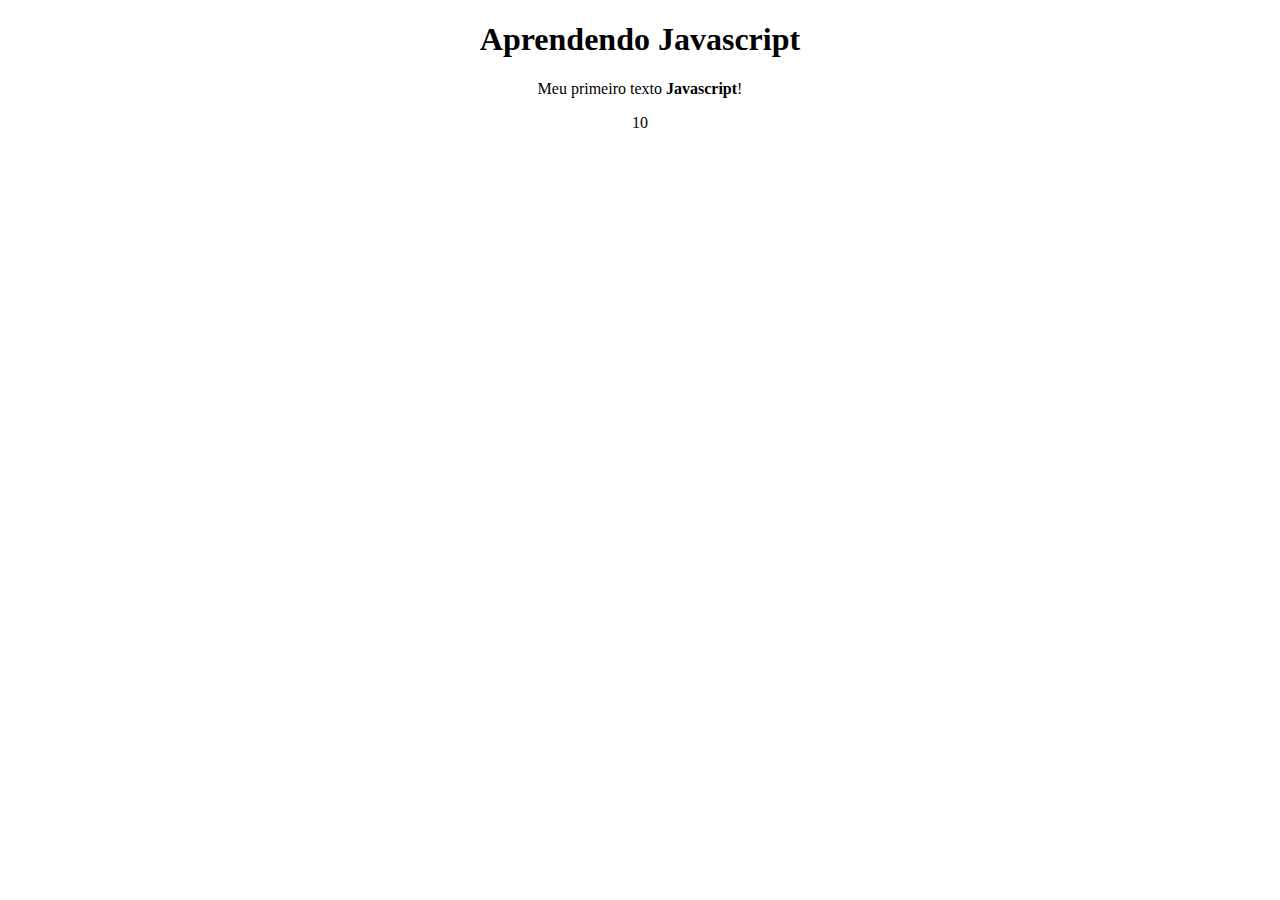
<file: index.html>
<!DOCTYPE html>
<html lang="pt-br">
<head>
    <meta charset="UTF-8">
    <meta name="viewport" content="width=device-width, initial-scale=1.0">
    <title>Aprendendo JS</title>
    <style>
        body {
            text-align: center;
        }
    </style>
</head>
<body>
    <h1>Aprendendo Javascript</h1>
    <p id="texto"></p>
    <p>
        <script>
            document.write(5 + 5)
        </script>
    </p>
    <script src="script.js"></script>
</body>
</html>
</file>
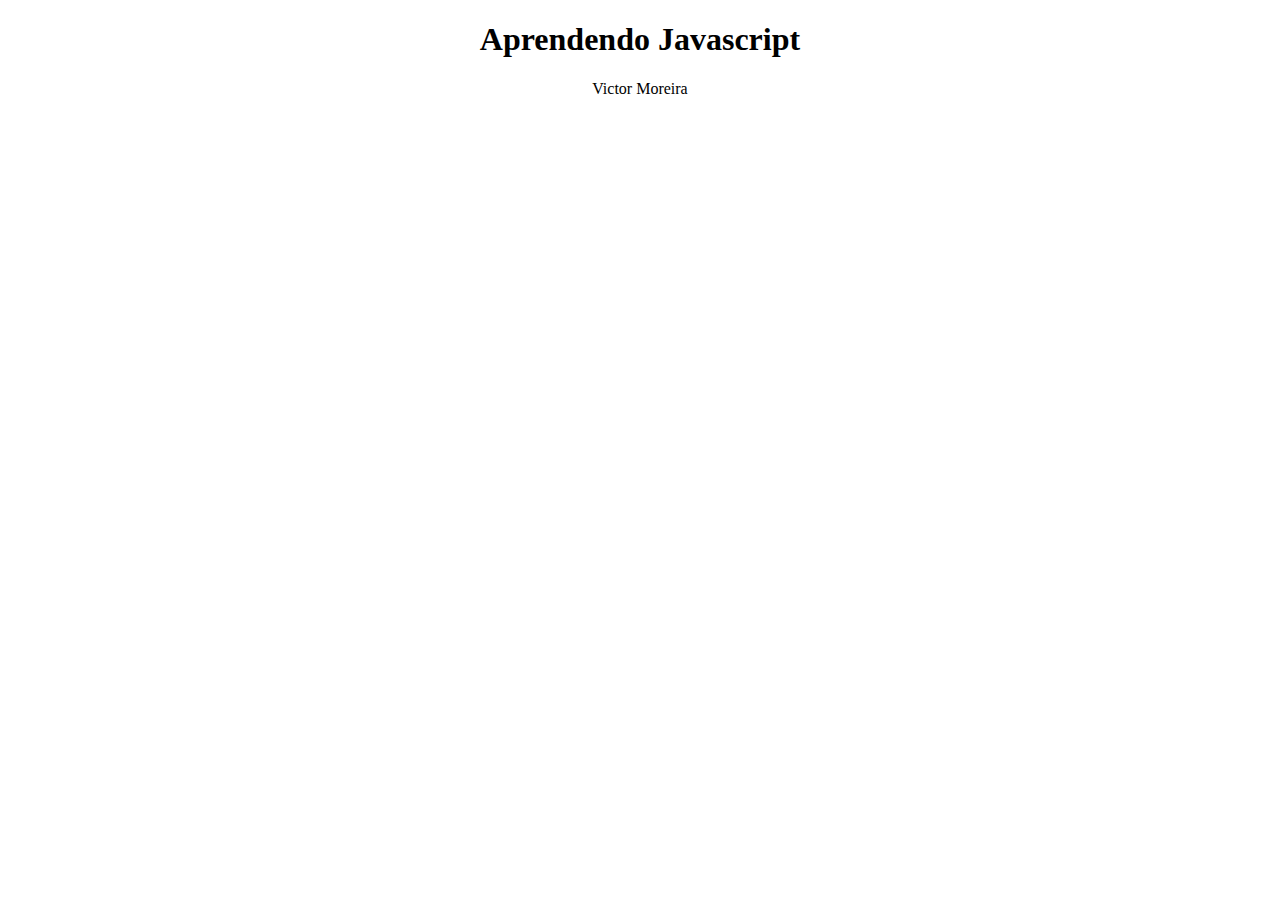
<file: aula 06/index.html>
<!DOCTYPE html>
<html lang="pt-br">
<head>
    <meta charset="UTF-8">
    <meta name="viewport" content="width=device-width, initial-scale=1.0">
    <title>Aprendendo JS</title>
    
    <style>
        body {
            text-align: center;
        }
    </style>

</head>
<body>
    <h1>Aprendendo Javascript</h1>
    <p id="texto"></p>

    <script src="script.js"></script>
</body>
</html>
</file>
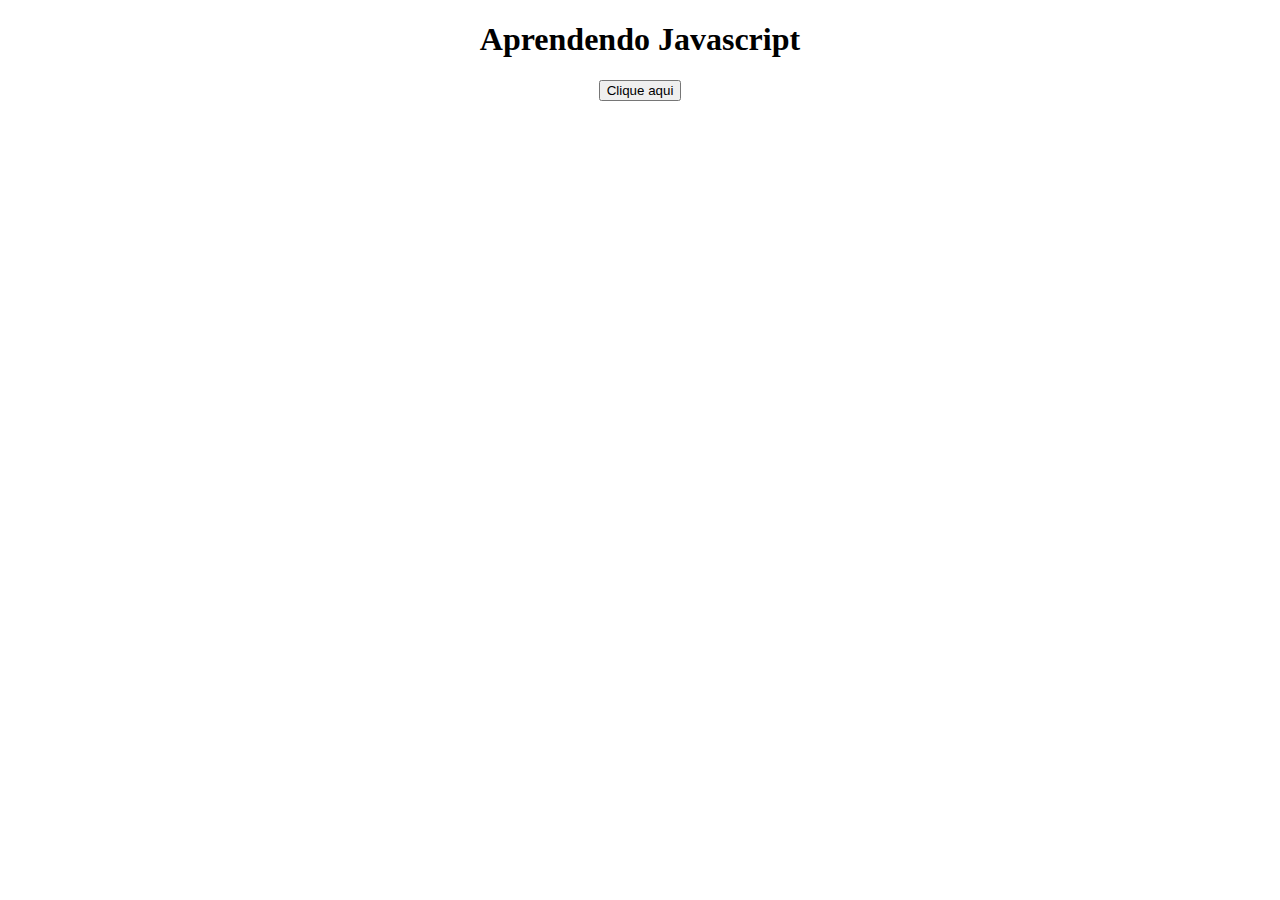
<file: aula08/index.html>
<!DOCTYPE html>
<html lang="pt-br">
<head>
    <meta charset="UTF-8">
    <meta name="viewport" content="width=device-width, initial-scale=1.0">
    <title>Aprendendo JS</title>
    
    <style>
        body {
            text-align: center;
        }
    </style>

</head>
<body>
    <h1>Aprendendo Javascript</h1>
    <p id="texto"></p>
    <button onclick="alertaHello()">Clique aqui</button>

    <script src="script.js"></script>
</body>
</html>
</file>
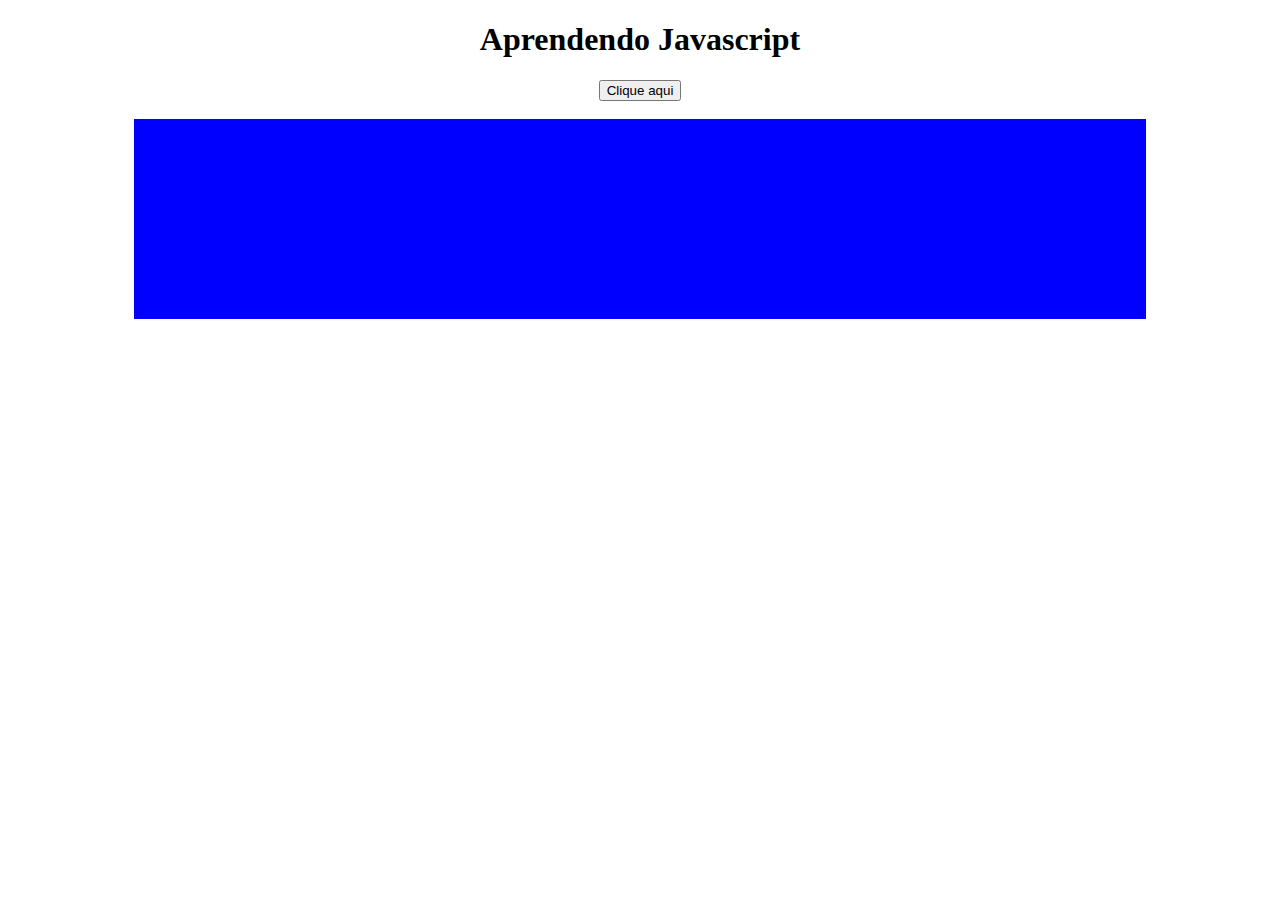
<file: aula10/index.html>
<!DOCTYPE html>
<html lang="pt-br">
<head>
    <meta charset="UTF-8">
    <meta name="viewport" content="width=device-width, initial-scale=1.0">
    <title>Aprendendo JS</title>
    
    <style>
        body {
            text-align: center;
        }
    </style>

</head>
<body>
    <h1>Aprendendo Javascript</h1>
    <p id="texto"></p>
    <button onclick="eventoClick()">Clique aqui</button><br><br>

    <div id="teste" onmousemove="adicionaTexto()" onmouseout="viraAzul()" onmouseover="viraVermelho()" style="margin: auto; width: 80%; height: 200px; background: blue;"> </div>

    <script src="script.js"></script>
</body>
</html>
</file>
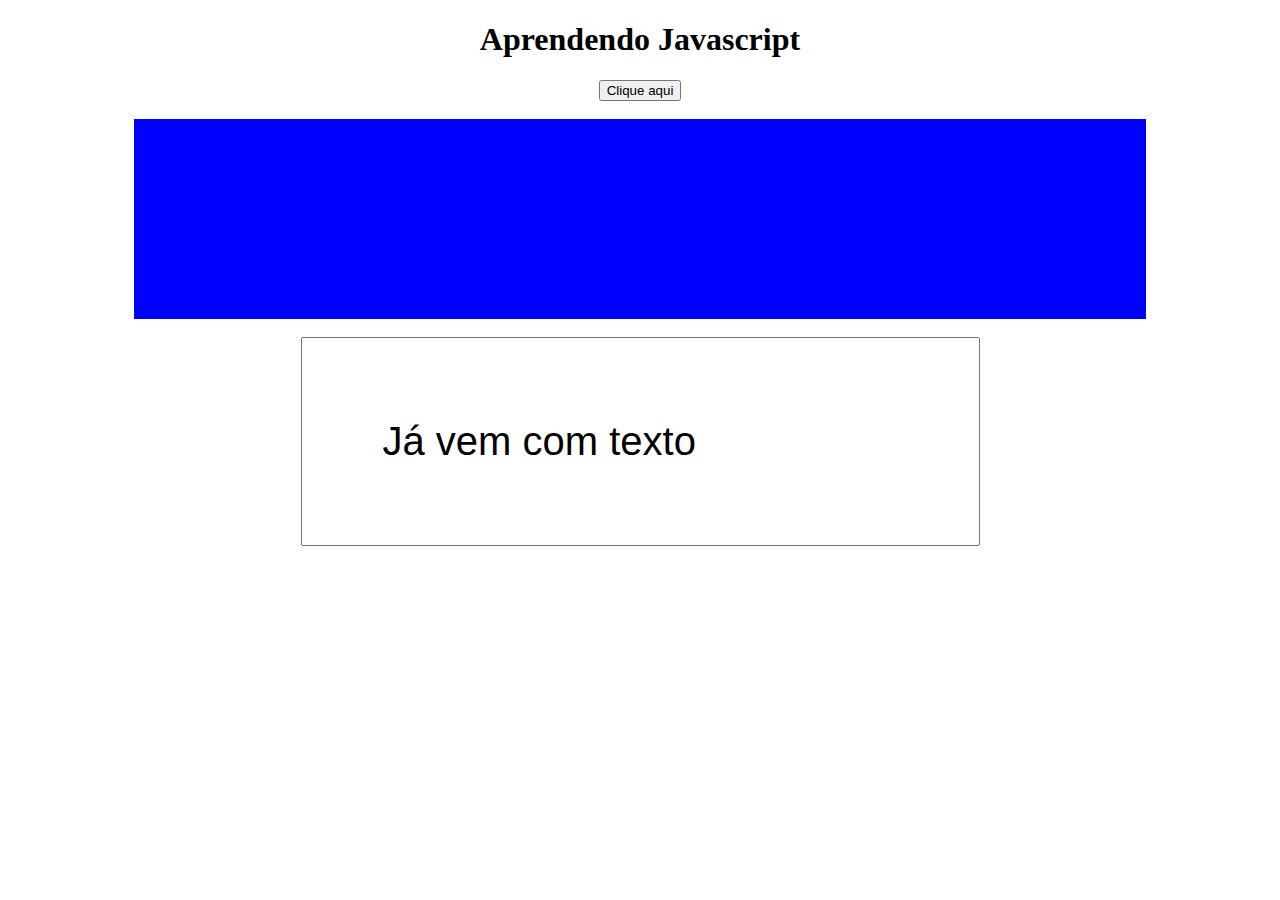
<file: aula11/index.html>
<!DOCTYPE html>
<html lang="pt-br">
<head>
    <meta charset="UTF-8">
    <meta name="viewport" content="width=device-width, initial-scale=1.0">
    <title>Aprendendo JS</title>
    
    <style>
        body {
            text-align: center;
        }
    </style>

</head>
<body>
    <h1>Aprendendo Javascript</h1>
    <p id="texto"></p>
    <button onclick="eventoClick()">Clique aqui</button><br><br>

    <div id="teste" onmouseout="viraAzul()" onmouseover="viraVermelho()" style="margin: auto; width: 80%; height: 200px; background: blue;"> 
    
    </div>

    <br>

    <input onfocus="limpaTexto()" id="campoTexto" style="padding: 80px; font-size: 40px;" type="text" placeholder="Digite alguma coisa" value="Já vem com texto">

    <script src="script.js"></script>
</body>
</html>
</file>
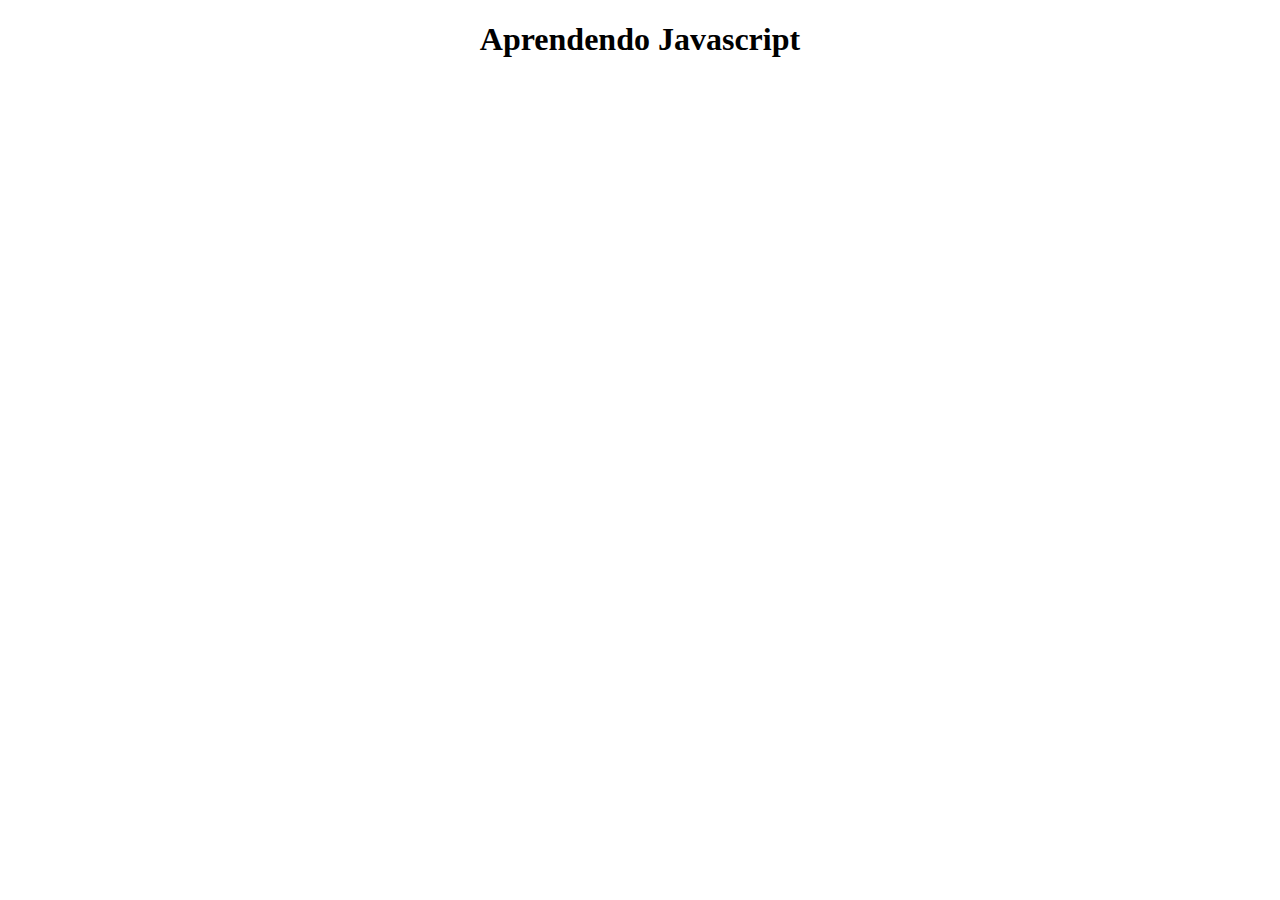
<file: aula12/index.html>
<!DOCTYPE html>
<html lang="pt-br">
<head>
    <meta charset="UTF-8">
    <meta name="viewport" content="width=device-width, initial-scale=1.0">
    <title>Aprendendo JS</title>
    
    <style>
        body {
            text-align: center;
        }
    </style>

</head>
<body>
    <h1>Aprendendo Javascript</h1>
    <p id="teste"></p>

    <script src="script.js"></script>
</body>
</html>
</file>
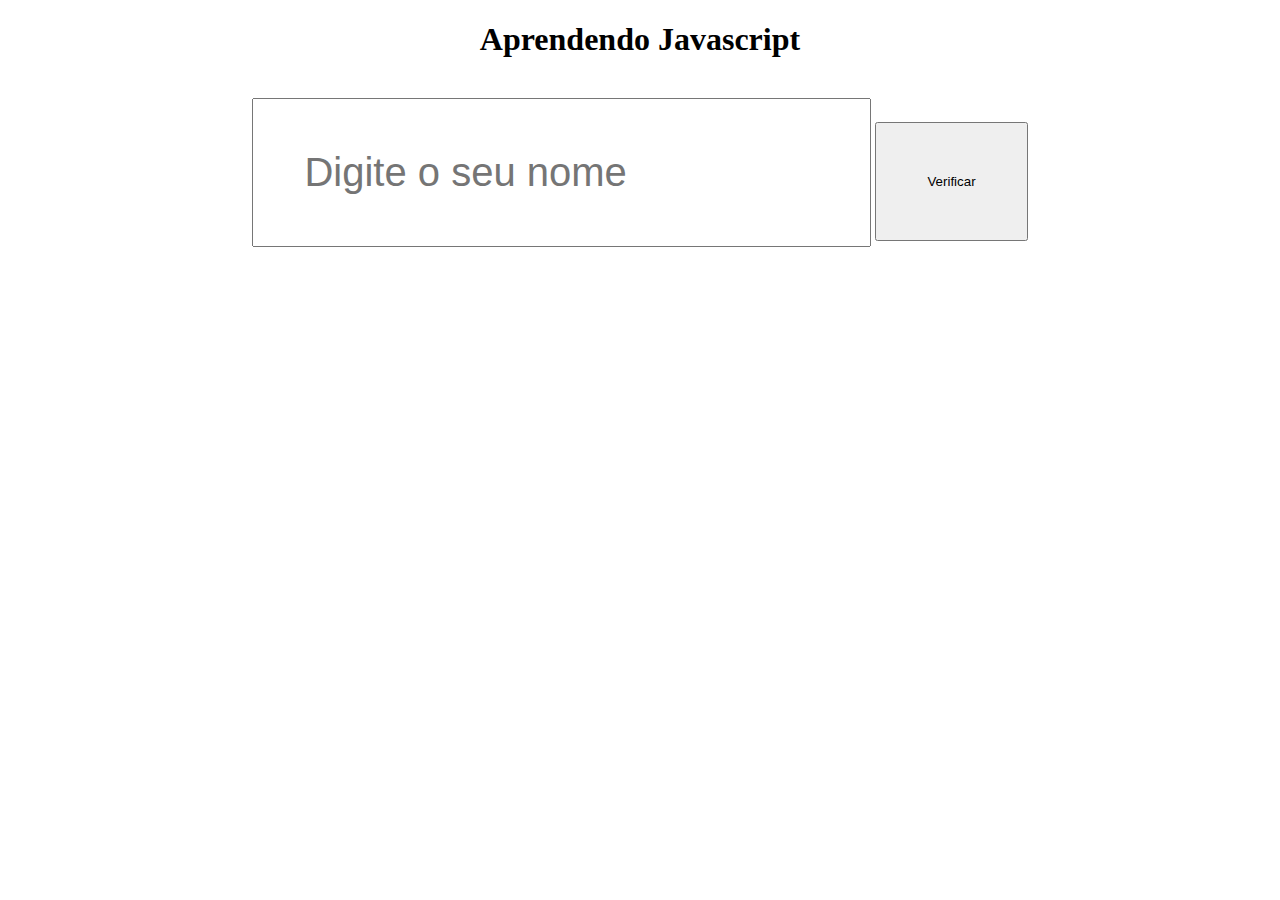
<file: aula13/index.html>
<!DOCTYPE html>
<html lang="pt-br">
<head>
    <meta charset="UTF-8">
    <meta name="viewport" content="width=device-width, initial-scale=1.0">
    <title>Aprendendo JS</title>
    
    <style>
        body {
            text-align: center;
        }
    </style>

</head>
<body>
    <h1>Aprendendo Javascript</h1>
    <p id="teste"></p><br>
    <input id="nome" style="padding: 50px; font-size: 40px;" type="text" placeholder="Digite o seu nome">
    <button onclick="verificar()" style="padding: 50px;">Verificar</button>

    <script src="script.js"></script>
</body>
</html>
</file>
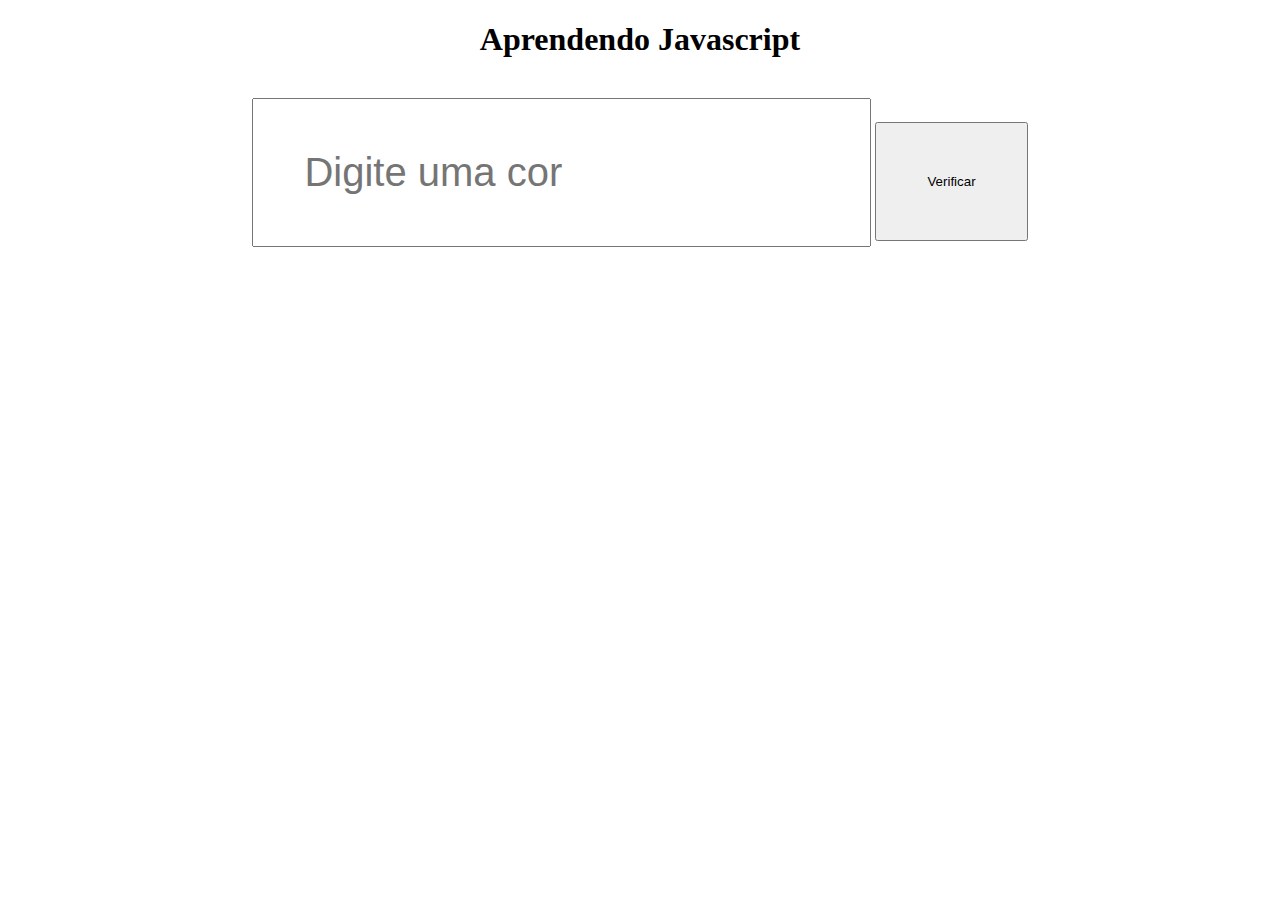
<file: aula14/index.html>
<!DOCTYPE html>
<html lang="pt-br">
<head>
    <meta charset="UTF-8">
    <meta name="viewport" content="width=device-width, initial-scale=1.0">
    <title>Aprendendo JS</title>
    
    <style>
        body {
            text-align: center;
        }
    </style>

</head>
<body>
    <h1>Aprendendo Javascript</h1>
    <p id="teste"></p><br>
    <input id="cor" style="padding: 50px; font-size: 40px;" type="text" placeholder="Digite uma cor">
    <button onclick="diaDaSemana()" style="padding: 50px;">Verificar</button>

    <script src="script.js"></script>
</body>
</html>
</file>
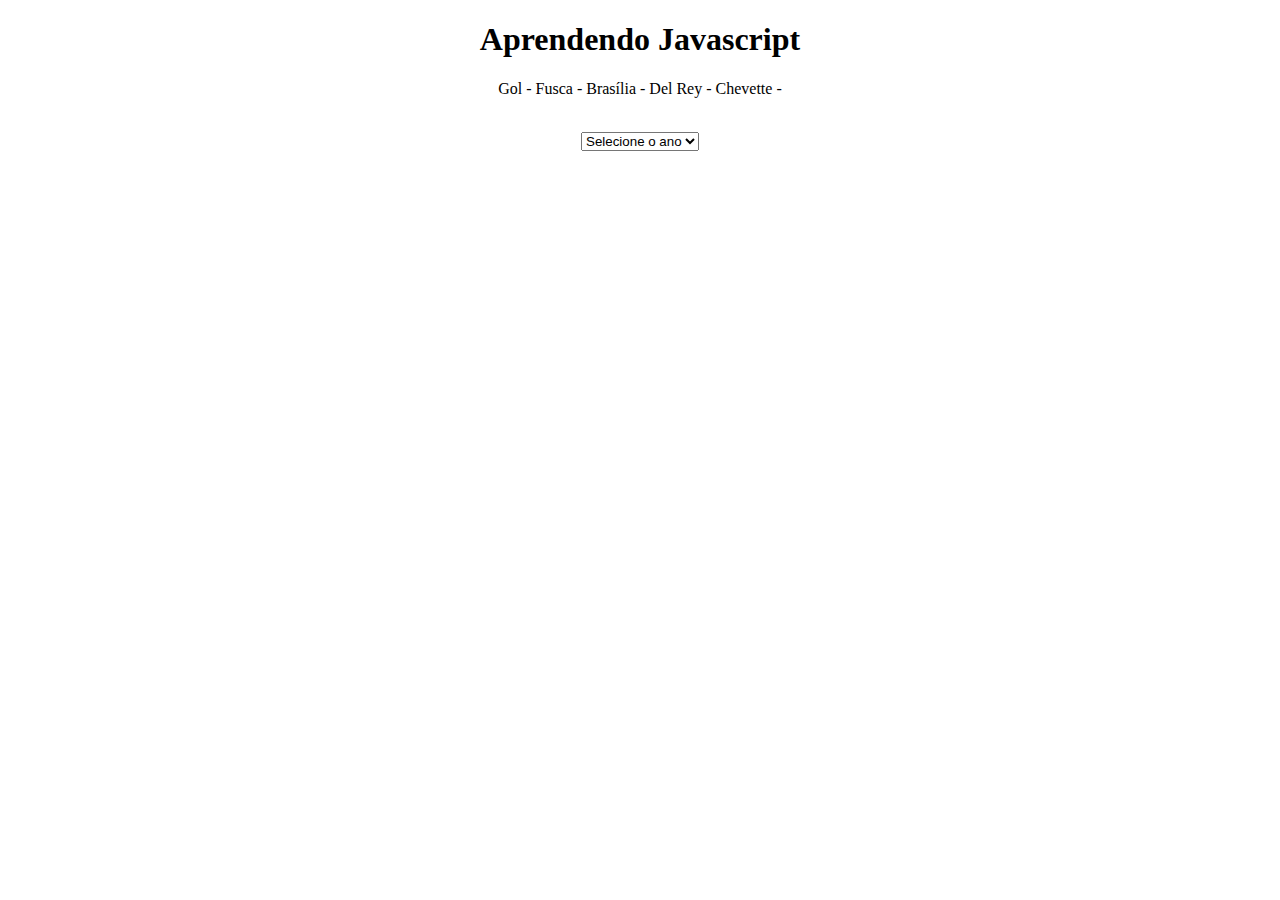
<file: aula15/index.html>
<!DOCTYPE html>
<html lang="pt-br">
<head>
    <meta charset="UTF-8">
    <meta name="viewport" content="width=device-width, initial-scale=1.0">
    <title>Aprendendo JS</title>
    
    <style>
        body {
            text-align: center;
        }
    </style>

</head>
<body>
    <h1>Aprendendo Javascript</h1>
    <p id="teste"></p><br>
    <select id="ano">
        <option selected disabled>Selecione o ano</option>
    </select>
    

    <script src="script.js"></script>
</body>
</html>
</file>
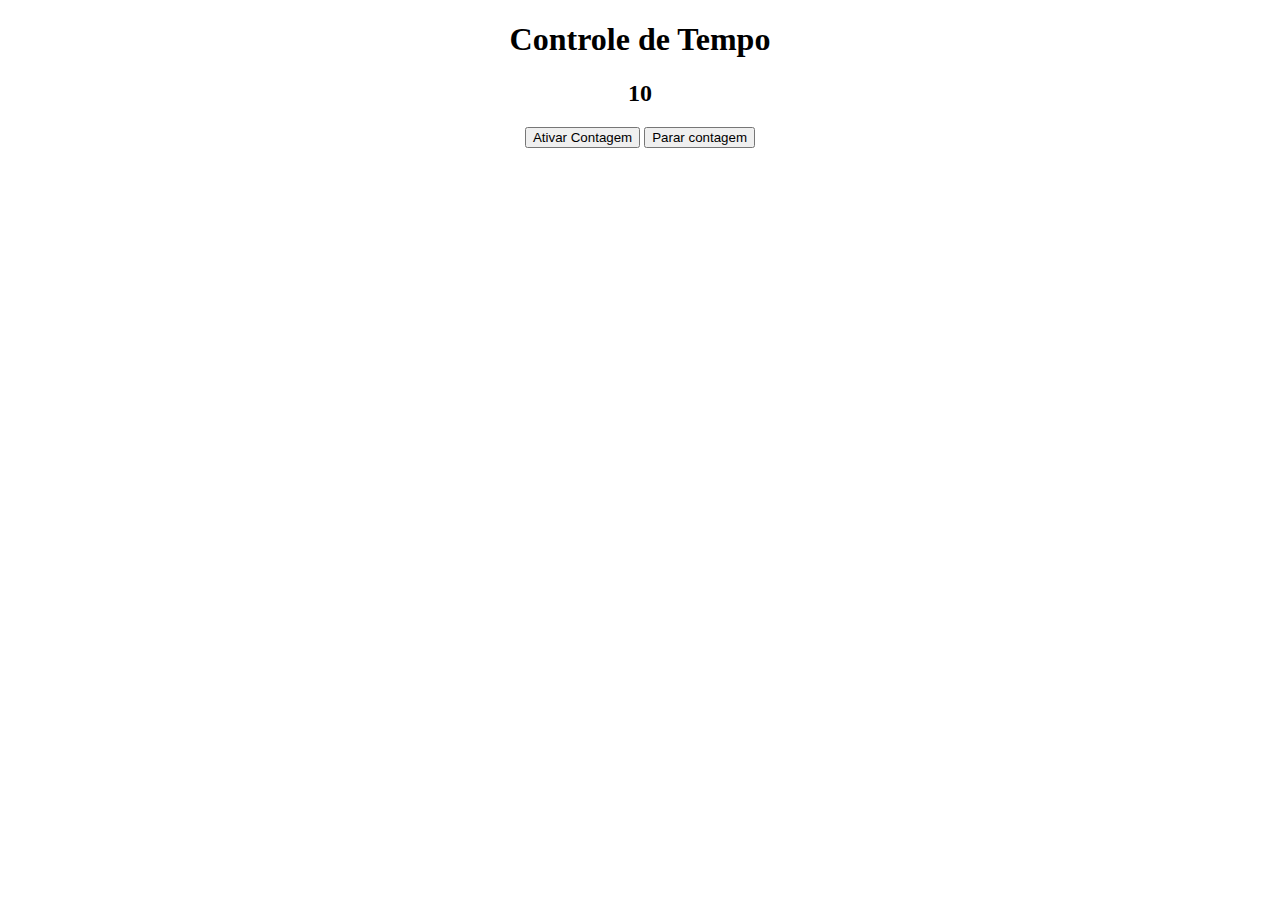
<file: aula16/index.html>
<!DOCTYPE html>
<html lang="pt-br">
<head>
    <meta charset="UTF-8">
    <meta name="viewport" content="width=device-width, initial-scale=1.0">
    <title>Aprendendo JS</title>
    
    <style>
        body {
            text-align: center;
        }
    </style>

</head>
<body>
    <h1>Controle de Tempo</h1>
    <h2 id="tempo">10</h2>
    <button onclick="ativarContagem()" class="start">Ativar Contagem</button>
    <button onclick="pararContagem()" class="stop">Parar contagem</button>
    

    <script src="script.js"></script>
</body>
</html>
</file>
